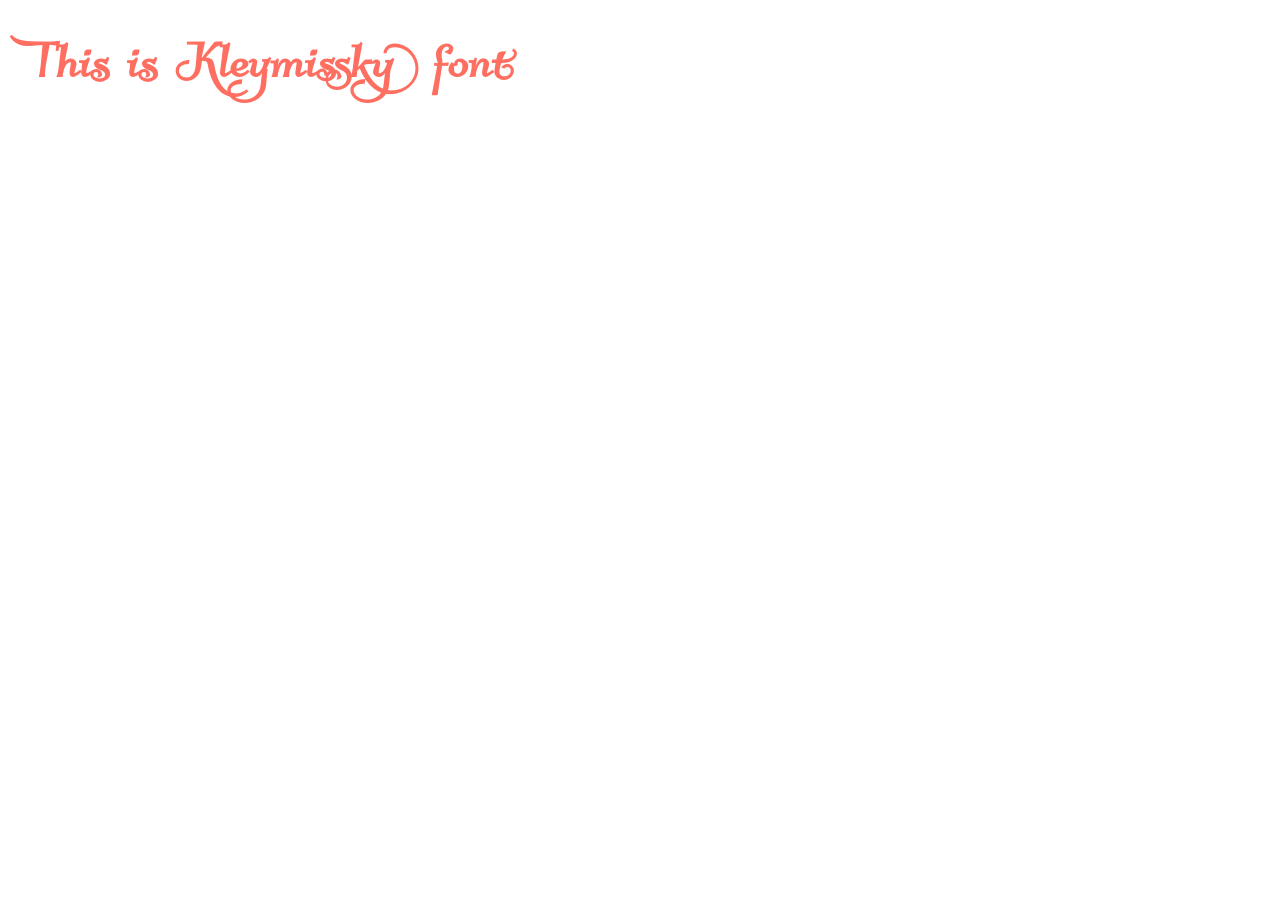
<file: font-test.html>
<!DOCTYPE html>
<html lang="en">
<head>
  <meta charset="UTF-8">
  <title>Font Test</title>
  <style>
    @font-face {
      font-family: 'Kleymissky';
      src: url('Kleymissky.otf') format('opentype');
    }

    h1 {
      font-family: 'Kleymissky', cursive;
      font-size: 60px;
      color: #ff6f61;
    }
  </style>
</head>
<body>
  <h1>This is Kleymissky font</h1>
</body>
</html>
</file>
